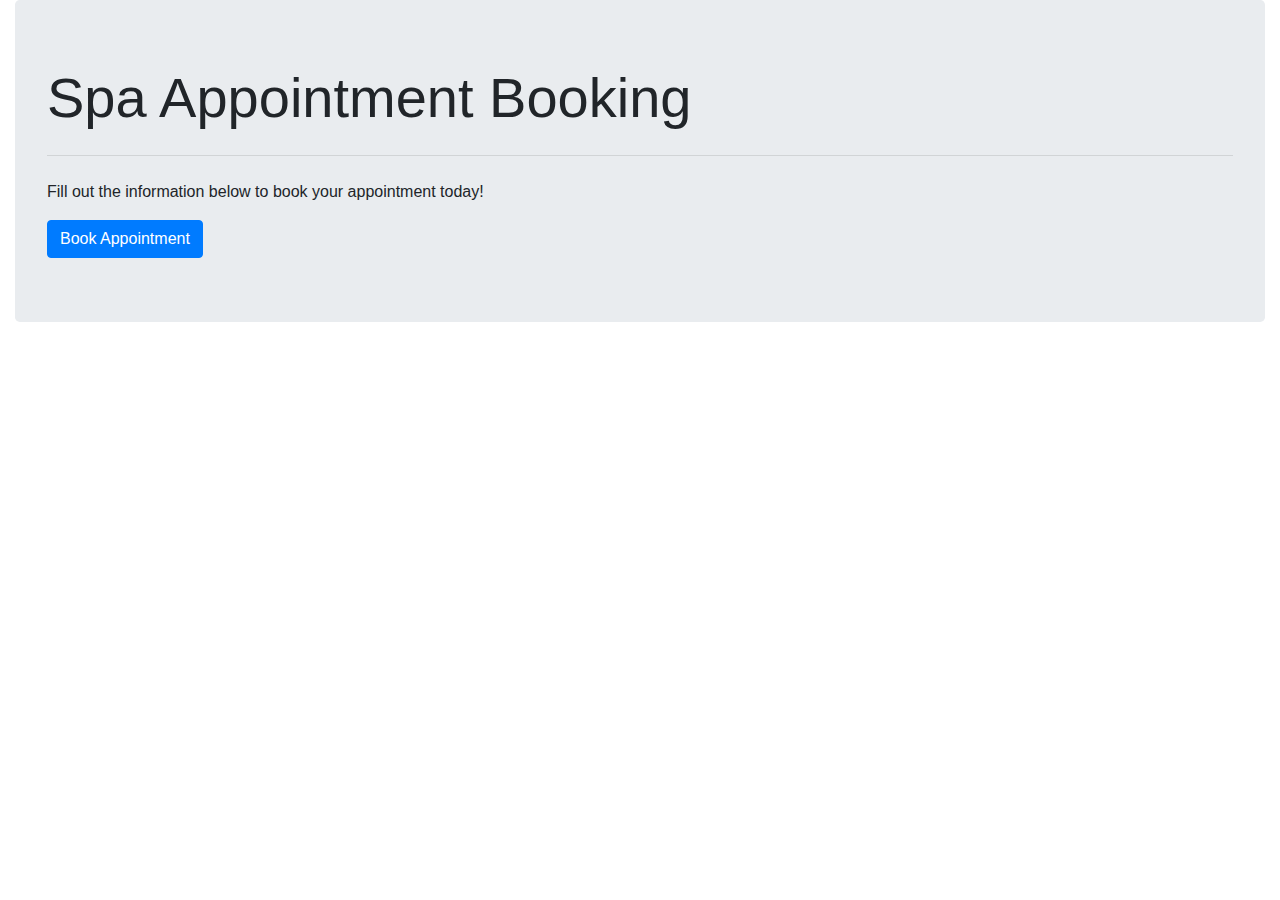
<file: index.html>
<!DOCTYPE html>
<html>
  <head>
    <link href="css/bootstrap.css" rel="stylesheet" type="text/css">
    <link href="css/styles.css" rel="stylesheet" type="text/css">
    <script src="js/jquery-3.3.1.js"></script>
    <script src="js/scripts.js"></script>
    <title>Address Book</title>
  </head>
  <body>
    <div class="container-fluid">
      <div class="jumbotron" id="spa-first-page">
        <h1 class="display-4">Spa Appointment Booking</h1>
        <hr class="my-4">
        <p>Fill out the information below to book your appointment today!</p>
        <button type="button" class="btn btn-primary" data-toggle="modal" data-target="#exampleModalCenter">Book Appointment</button>
        <div class="modal" tabindex="-1" role="dialog" id="exampleModalCenter">
          <div class="modal-dialog modal-dialog-centered" role="document">
            <div class="modal-content">
              <div class="modal-header">
                <h5 class="modal-title">Spa Appointment Booking</h5>
                <button type="button" class="close" data-dismiss="modal" aria-label="Close">
                  <span aria-hidden="true">&times;</span>
                </button>
              </div>
              <div class="modal-body">
                <p>Fill out the information below to book your appointment today!</p>
                <form id="booking-form">
                  <div class="form-group">
                    <label for="name">Full Name:</label>
                    <input id="name" class="form-control" type="text" />
                  </div>
                  <div class="form-group">
                    <label for="appt-discription">Reason for Appointment:</label>
                    <input id="appt-discription" type="text" class="form-control" />
                  </div>
                  <div class="form-group">
                    <label for="date-time">Date:</label>
                    <input id="date-time" type="datetime-local" name="bdaytime"  class="form-control">
                  </div>
                  <button class="btn btn-primary form-control" type="submit" data-toggle="modal" data-target="#exampleModalCenter">Book!</button>
                </form>
              </div>
            </div>
          </div>
        </div>
    </div>
  </div>
  <div class="apt-booked-screen">
    <div class="container-fluid">
      <div class="jumbotron">
        <h1 class="display-4">Spa Appointment Booked</h1>
        <hr class="my-4">
        <p>Your appointment was succesfully booked!</p>
        <div class="user-output"></div>
    </div>
  </div>
</div>



    <!-- bootstrap javascript -->
    <script src="https://code.jquery.com/jquery-3.2.1.slim.min.js" integrity="sha384-KJ3o2DKtIkvYIK3UENzmM7KCkRr/rE9/Qpg6aAZGJwFDMVNA/GpGFF93hXpG5KkN" crossorigin="anonymous"></script>
    <script src="https://cdnjs.cloudflare.com/ajax/libs/popper.js/1.12.9/umd/popper.min.js" integrity="sha384-ApNbgh9B+Y1QKtv3Rn7W3mgPxhU9K/ScQsAP7hUibX39j7fakFPskvXusvfa0b4Q" crossorigin="anonymous"></script>
    <script src="https://maxcdn.bootstrapcdn.com/bootstrap/4.0.0/js/bootstrap.min.js" integrity="sha384-JZR6Spejh4U02d8jOt6vLEHfe/JQGiRRSQQxSfFWpi1MquVdAyjUar5+76PVCmYl" crossorigin="anonymous"></script>
  </body>
</html>
</file>
<file: css/styles.css>
.apt-booked-screen {
  display: none;
}
</file>
